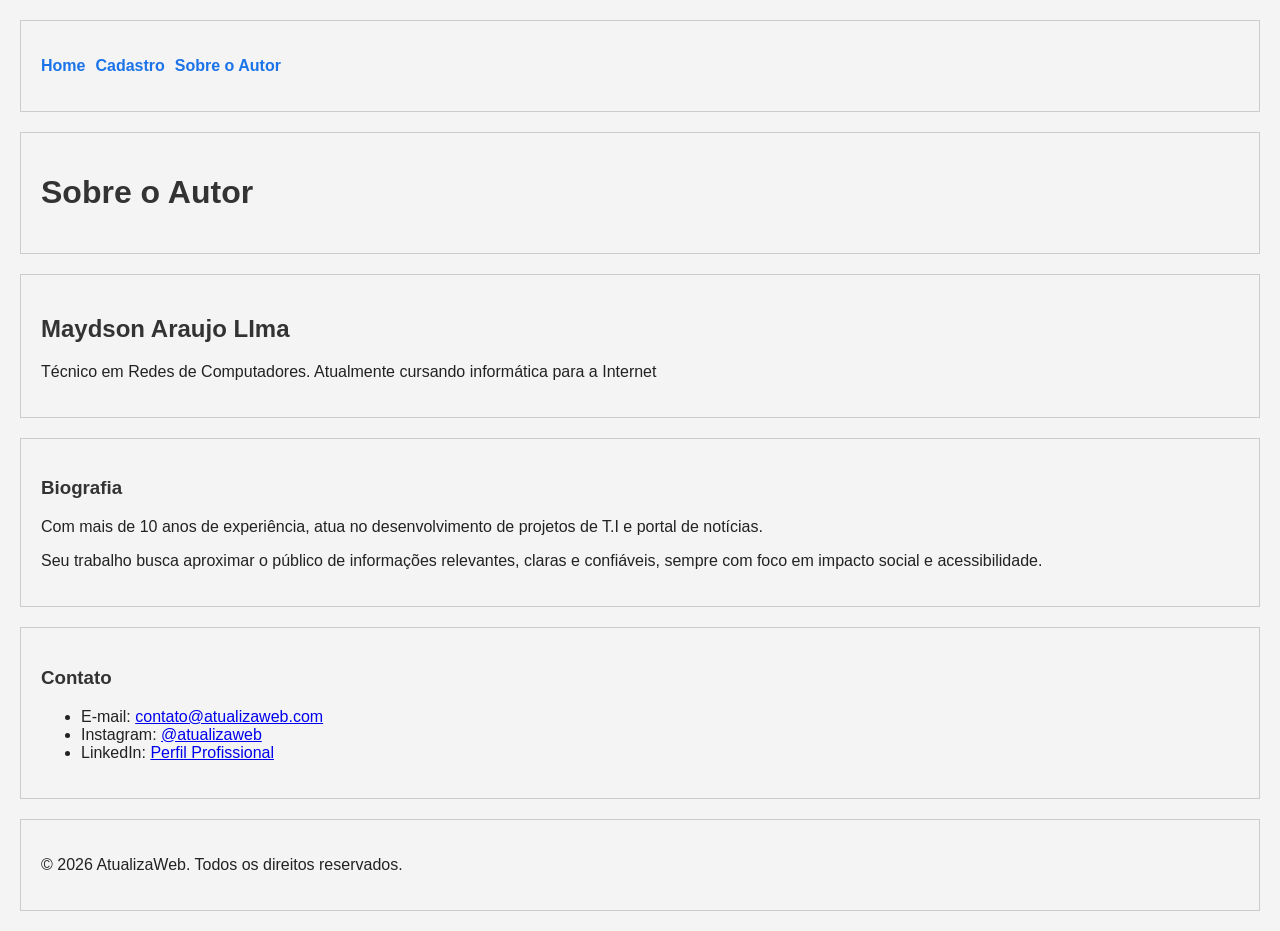
<file: autor.html>
<!DOCTYPE html>
<html lang="pt-BR">

<head>
    <meta charset="UTF-8">
    <title>Sobre o Autor | AtualizaWeb</title>
    <link rel="stylesheet" href="css/estilo.css">
</head>

<body>

    <nav>
        <ul>
            <li><a href="index.html">Home</a></li>
            <li><a href="objetos-cadastrados.html">Cadastro</a></li>
            <li><a href="autor.html">Sobre o Autor</a></li>
        </ul>
    </nav>

    <header>
        <h1>Sobre o Autor</h1>
    </header>

    <main>

        <section>
            <h2>Maydson Araujo LIma</h2>
            <p>Técnico em Redes de Computadores. Atualmente cursando informática para a Internet</p>
        </section>

        <section>
            <h3>Biografia</h3>
            <p>
                Com mais de 10 anos de experiência, atua no desenvolvimento de projetos de T.I e portal de notícias.
            </p>
            <p>
                Seu trabalho busca aproximar o público de informações relevantes, claras e confiáveis,
                sempre com foco em impacto social e acessibilidade.
            </p>
        </section>

        <section>
            <h3>Contato</h3>
            <ul>
                <li>E-mail: <a href="mailto:contato@atualizaweb.com">contato@atualizaweb.com</a></li>
                <li>Instagram: <a href="#">@atualizaweb</a></li>
                <li>LinkedIn: <a href="#">Perfil Profissional</a></li>
            </ul>
        </section>

    </main>

    <footer>
        <p>© 2026 AtualizaWeb. Todos os direitos reservados.</p>
    </footer>

</body>

</html>
</file>
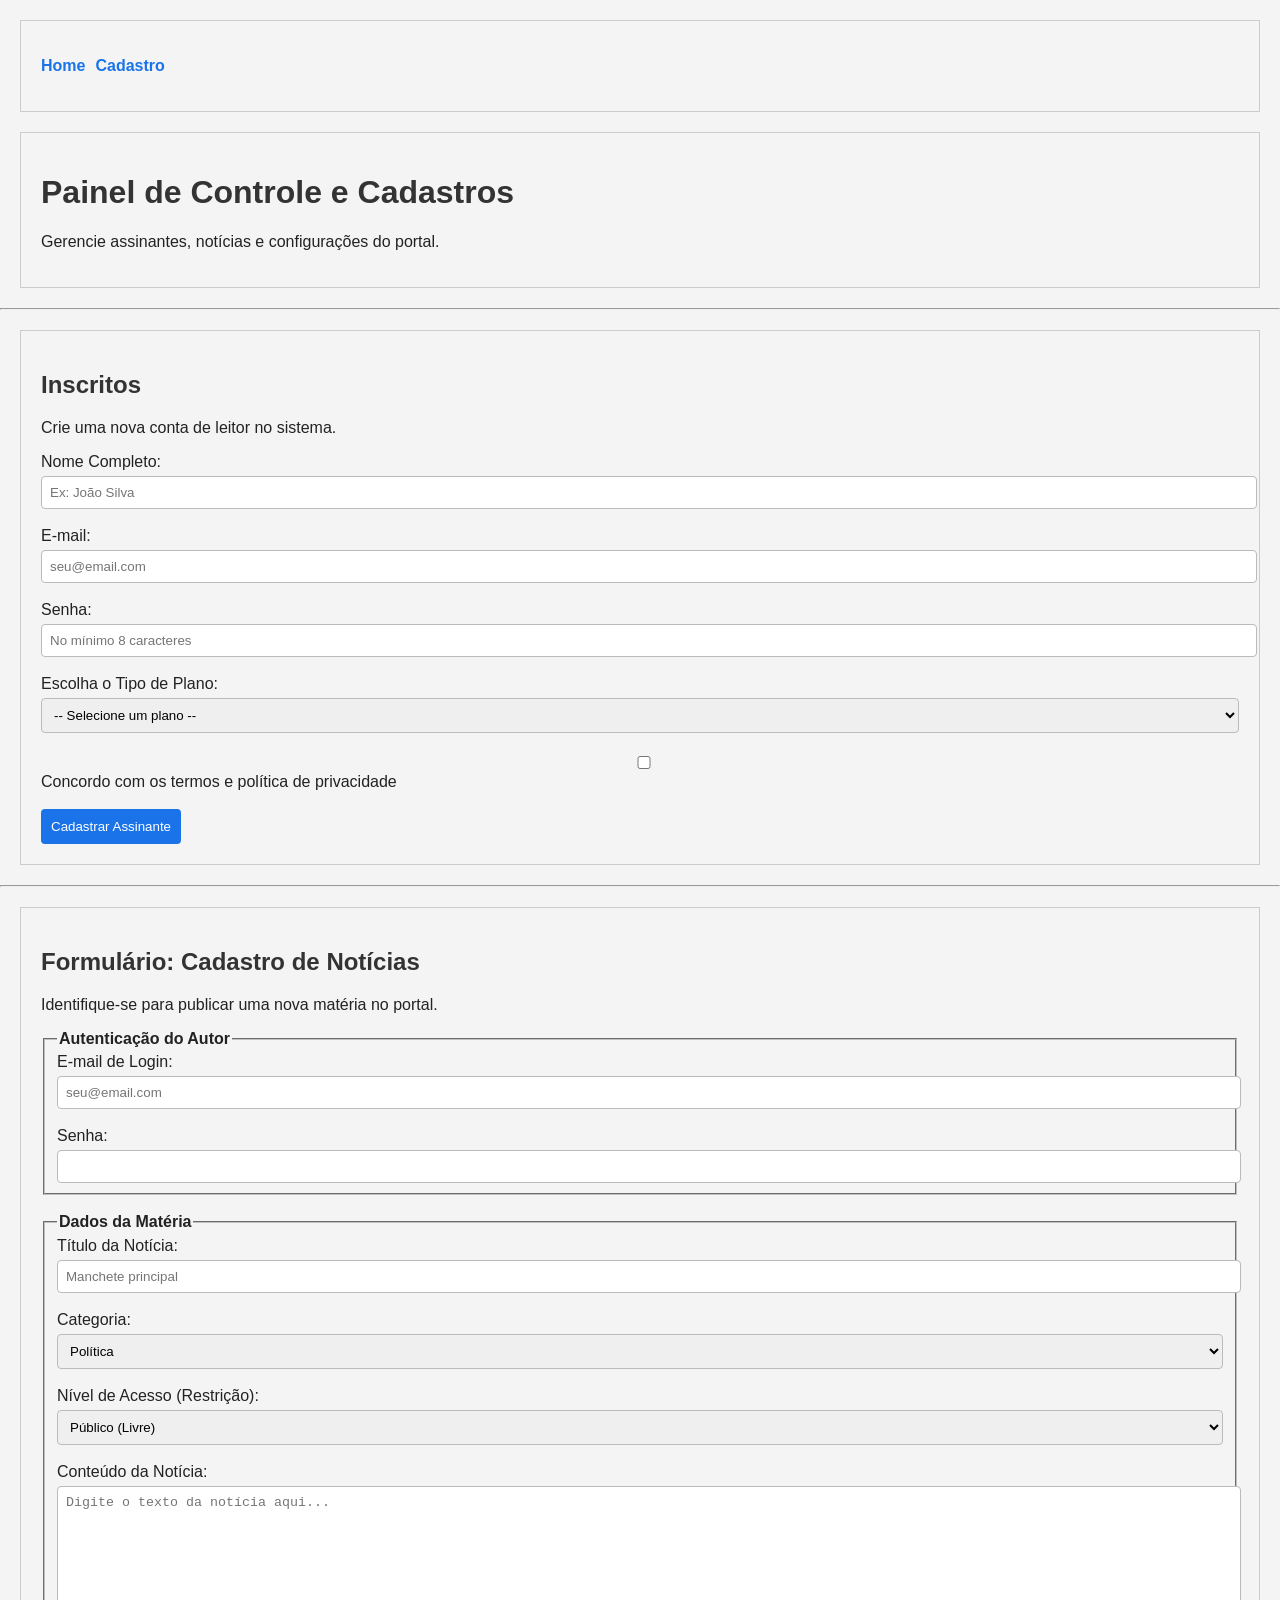
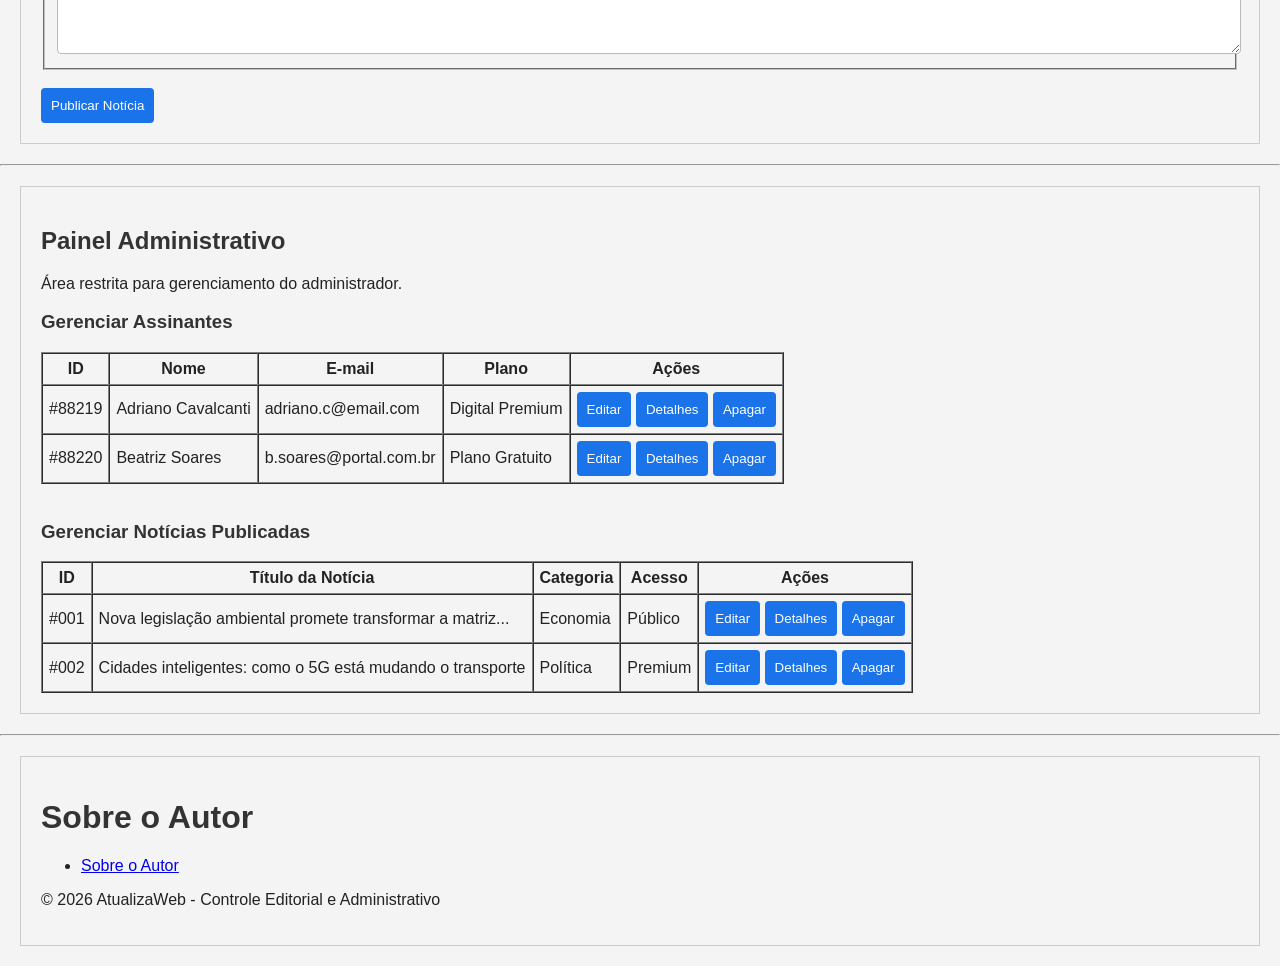
<file: objetos-cadastrados.html>
<!DOCTYPE html>
<html lang="pt-BR">

<head>
    <meta charset="utf-8">
    <title>Área do Editor - AtualizaWeb</title>
    <link rel="stylesheet" href="css/estilo.css">
</head>

<body>

    <nav>
        <ul>
            <li><a href="index.html">Home</a></li>
            <li><a href="objetos-cadastrados.html">Cadastro</a></li>
        </ul>
    </nav>

    <header>
        <h1>Painel de Controle e Cadastros</h1>
        <p>Gerencie assinantes, notícias e configurações do portal.</p>
    </header>

    <hr>

    <main>

        <section>
            <h2>Inscritos</h2>
            <p>Crie uma nova conta de leitor no sistema.</p>

            <form action="salvar-assinante.php" method="POST">
                <label>Nome Completo:<br>
                    <input type="text" name="nome" placeholder="Ex: João Silva" required>
                </label><br><br>

                <label>E-mail:<br>
                    <input type="email" name="email" placeholder="seu@email.com" required>
                </label><br><br>

                <label>Senha:<br>
                    <input type="password" name="senha" placeholder="No mínimo 8 caracteres" required>
                </label><br><br>

                <label>Escolha o Tipo de Plano:<br>
                    <select name="plano" required>
                        <option value="">-- Selecione um plano --</option>
                        <option value="gratuito">Plano Gratuito (Acesso Limitado)</option>
                        <option value="digital_premium">Digital Premium (Acesso Total)</option>
                        <option value="corporativo">Corporativo / Enterprise</option>
                    </select>
                </label><br><br>

                <label>
                    <input type="checkbox" name="termos" required> Concordo com os termos e política de privacidade
                </label><br><br>

                <button type="submit">Cadastrar Assinante</button>
            </form>
        </section>

        <hr>

        <section>
            <h2>Formulário: Cadastro de Notícias</h2>
            <p>Identifique-se para publicar uma nova matéria no portal.</p>

            <form action="salvar-noticia.php" method="POST">
                
                <fieldset>
                    <legend><strong>Autenticação do Autor</strong></legend>
                    <label>E-mail de Login:<br>
                        <input type="email" name="autor_email" placeholder="seu@email.com" required>
                    </label><br><br>
                    
                    <label>Senha:<br>
                        <input type="password" name="autor_senha" required>
                    </label>
                </fieldset>
                <br>

                <fieldset>
                    <legend><strong>Dados da Matéria</strong></legend>
                    <label>Título da Notícia:<br>
                        <input type="text" name="titulo" placeholder="Manchete principal" size="50" required>
                    </label><br><br>

                    <label>Categoria:<br>
                        <select name="categoria" required>
                            <option value="politica">Política</option>
                            <option value="esportes">Esportes</option>
                            <option value="gastronomia">Gastronomia</option>
                            <option value="economia">Economia</option>
                        </select>
                    </label><br><br>

                    <label>Nível de Acesso (Restrição):<br>
                        <select name="nivel_acesso" required>
                            <option value="publico">Público (Livre)</option>
                            <option value="premium">Premium (Apenas Assinantes)</option>
                        </select>
                    </label><br><br>

                    <label>Conteúdo da Notícia:<br>
                        <textarea name="conteudo" rows="10" cols="60" placeholder="Digite o texto da notícia aqui..." required></textarea>
                    </label>
                </fieldset>
                <br>

                <button type="submit">Publicar Notícia</button>
            </form>
        </section>

        <hr>

        <section>
            <h2>Painel Administrativo</h2>
            <p>Área restrita para gerenciamento do administrador.</p>

            <h3>Gerenciar Assinantes</h3>
            <table border="1" cellpadding="6" cellspacing="0">
                <thead>
                    <tr>
                        <th>ID</th>
                        <th>Nome</th>
                        <th>E-mail</th>
                        <th>Plano</th>
                        <th>Ações</th>
                    </tr>
                </thead>
                <tbody>
                    <tr>
                        <td>#88219</td>
                        <td>Adriano Cavalcanti</td>
                        <td>adriano.c@email.com</td>
                        <td>Digital Premium</td>
                        <td>
                            <a href=""><button type="button">Editar</button></a>
                            <a href=""><button type="button">Detalhes</button></a>
                            <a href=""><button type="button">Apagar</button></a>
                        </td>
                    </tr>
                    <tr>
                        <td>#88220</td>
                        <td>Beatriz Soares</td>
                        <td>b.soares@portal.com.br</td>
                        <td>Plano Gratuito</td>
                        <td>
                            <a href=""><button type="button">Editar</button></a>
                            <a href=""><button type="button">Detalhes</button></a>
                            <a href=""><button type="button">Apagar</button></a>
                        </td>
                    </tr>
                </tbody>
            </table>

            <br>

            <h3>Gerenciar Notícias Publicadas</h3>
            <table border="1" cellpadding="6" cellspacing="0">
                <thead>
                    <tr>
                        <th>ID</th>
                        <th>Título da Notícia</th>
                        <th>Categoria</th>
                        <th>Acesso</th>
                        <th>Ações</th>
                    </tr>
                </thead>
                <tbody>
                    <tr>
                        <td>#001</td>
                        <td>Nova legislação ambiental promete transformar a matriz...</td>
                        <td>Economia</td>
                        <td>Público</td>
                        <td>
                            <a href=""><button type="button">Editar</button></a>
                            <a href=""><button type="button">Detalhes</button></a>
                            <a href=""><button type="button">Apagar</button></a>
                        </td>
                    </tr>
                    <tr>
                        <td>#002</td>
                        <td>Cidades inteligentes: como o 5G está mudando o transporte</td>
                        <td>Política</td>
                        <td>Premium</td>
                        <td>
                            <a href=""><button type="button">Editar</button></a>
                            <a href=""><button type="button">Detalhes</button></a>
                            <a href=""><button type="button">Apagar</button></a>
                        </td>
                    </tr>
                </tbody>
            </table>
        </section>

    </main>

    <hr>

    <footer>
        <h1>Sobre o Autor</h1>
        <ul>
            <li><a href="autor.html">Sobre o Autor</a></li>
        </ul>
        <p>© 2026 AtualizaWeb - Controle Editorial e Administrativo</p>
    </footer>

</body>

</html>
</file>
<file: css/estilo.css>
/* Estilos gerais */
body {
    font-family: Arial, sans-serif;
    background-color: #f4f4f4;
    margin: 0;
    padding: 0;
    color: #222;
}

/* Estrutura básica */
header, nav, section, footer {
    margin: 20px;
    padding: 20px;
    border: 1px solid #ccc;
}

/* Navegação */
nav ul {
    list-style: none;
    padding: 0;
    display: flex;
    gap: 10px;
}

nav a {
    text-decoration: none;
    color: #1a73e8;
    font-weight: bold;
}

/* Títulos */
h1, h2, h3 {
    color: #333;
}

/* Imagens */
img {
    max-width: 100%;
    border: 1px solid #ccc;
    border-radius: 4px;
}

/* Formulários */
input, select, textarea {
    width: 100%;
    padding: 8px;
    margin-top: 5px;
    border: 1px solid #bbb;
    border-radius: 4px;
}

button {
    padding: 10px;
    background-color: #1a73e8;
    color: white;
    border: none;
    border-radius: 4px;
    cursor: pointer;
}
</file>
